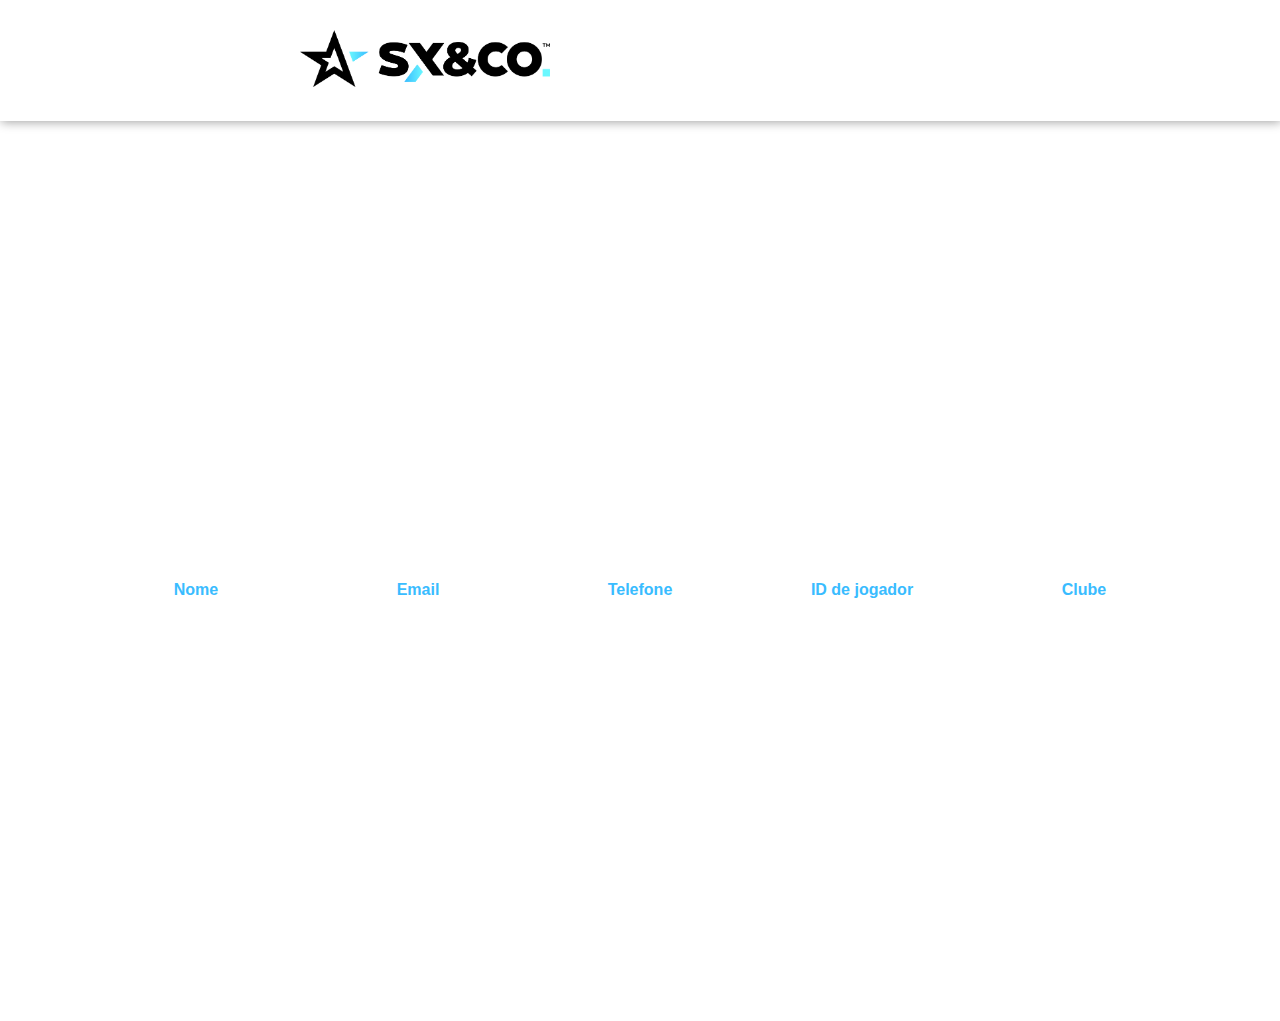
<file: cadastros.html>
<!DOCTYPE html>
<html lang="en">

<head>
    <meta charset="UTF-8">
    <meta name="viewport" content="width=device-width, initial-scale=1.0">
    <link rel="stylesheet" href="style.css" class="style">
    <title>Cadastros</title>
</head>

<body>
    <header>
        <a href="index.html"><img src="logosx.webp" alt="" class="logosx"></a>
    </header>
    <main class="tabela1">
        <h1>CADASTROS</h1>
        <div class="container">
            <div class="tabela">
                <table class="cadastrados">
                    <tr>
                        <td class="titulo">Nome</td>
                        <td class="titulo">Email</td>
                        <td class="titulo">Telefone</td>
                        <td class="titulo">ID de jogador</td>
                        <td class="titulo">Clube</td>
                    </tr>
                </table>
                <table id="usuarios">
                </table>

            </div>
        </div>
    </main>
    <script src="script.js"></script>
    <script>
        function exibirCadastros() {
            let tela = document.getElementById('usuarios');
            let strHtml = '';
            let dados = lerDados();

            for (let i = 0; i < dados.cadastros.length; i++) {
                strHtml += `
                <tr><td>${dados.cadastros[i].nome}</td>
                <td>${dados.cadastros[i].email}</td>
                <td>${dados.cadastros[i].telefone}</td>
                <td>${dados.cadastros[i].idJogador}</td>
                <td>${dados.cadastros[i].clube}</td></tr>
                `

                    ;
            }
            tela.innerHTML = strHtml;
        }

        function lerDados() {
            let strDados = localStorage.getItem('db');
            let objDados = {};

            if (strDados) {
                objDados = JSON.parse(strDados);
            }
            return objDados;
        }

        exibirCadastros();
    </script>
</body>

</html>
</file>
<file: style.css>
@import url('https://fonts.googleapis.com/css2?family=Poppins:wght@100;500&display=swap');
*{
 margin: 0;
 padding: 0;
 font-family: 'Lato',sans-serif;
 list-style: none;
}
:root{
    --cor-texto: #39bcff;
}
body{
    width: 100vw;
    height: 100vh;
    
}
.logosx{
    width: 250px;
    margin: 30px;
    margin-left: 300px;
}
header{
    box-shadow: 1px 1px 10px rgb(160, 160, 160);
}
.main-section{
    display: flex;
    gap: 100px;
    justify-content: center;
    background-image: url('https://sps.sxgrupo.com.br/hubfs/lp%20textura.png') !important;
    
}
.texto-main{
   display: flex;
   flex-direction: column;
   align-items: justify;
   justify-content: center;
   gap: 30px;
   color: white;
   width: 680px;
}
#sxpoker{
    text-align: center;
    font-size: 20px;
    font-weight: bold;
    
}
#titulo{
    margin-bottom: 50px;
    color: var(--cor-texto);
    text-transform: uppercase;
    display: flex;
    flex-wrap: wrap;
    font-size: 50px;
}
.paragrafo{
    font-size: 18px;
    font-weight: 600;
}
.form{
    display: flex;
    flex-wrap: wrap;
    width: 380px;
    background-color: rgb(255, 255, 255);
    padding: 30px;
    border-radius: 10px;
    margin: 80px;
    height: 762px;

}
.form p{
    color: var(--cor-texto);
    font-weight: bold;
    font-size: larger;
    text-align: center;
}
.input-text{
    width: 400px;
    margin-bottom: 20px;
    background-color: rgb(226, 226, 226);
    border: none;
    padding-left: 10px;
    border-radius: 7px;
    font-size: 20px;
}
.submit{
    background-color: var(--cor-texto);
    padding: 3px 155px;
    border: none;
    border-radius: 8px;
    color: white;
    width: 100%;
    font-weight: bold;
    font-size: large;
}
.submit:hover{
    background-color: #0a6491;
    cursor: pointer;
}
.rodape{
    background-color: rgb(0, 0, 0);
    height: 297px;
    
    display: flex;
    flex-direction: column;
    justify-content: space-around;
    
    
}
.social{
    padding: 50px 0px 0px 50px;
    display: flex;
    flex-wrap: wrap;
    width: 300px;
    gap: 20px;

}
.copy{
    margin-left: 50px;
    
}
.btn-subir {
    position: absolute;
    right: 50px;
    bottom: 50px;
    background-color: transparent;
    border: none;
    cursor: pointer;
    display: none;
    
}

.fixedElement {
    display: block;
    position: fixed;
}


.icon:hover{
    width: 45px;
    box-shadow: 2px 5px 5px var(--cor-texto);
    transition: 0.5s;
    border-radius: 15px;
}

tr{
    display: flex;
}

td{
    border: solid 1px rgb(255, 255, 255);
    min-width: 200px;
    max-width: 200px;
    text-align: center;
    padding: 10px;
}
.tabela1{
    display: flex;
    flex-direction: column;
    justify-content: center;
    align-items: center;
    height: 100vh;
    width: 100vw;
    background-image: url('https://sps.sxgrupo.com.br/hubfs/lp%20textura.png') !important;
    color: white;
}
.titulo{
    font-weight: bold;
    color: var(--cor-texto);
}
.info{
    display: flex;
    justify-content: center;
    align-items: center;
    height: 100vh;
    width: 100vw;
   
}
.sobre{
    font-size: 20px;
}
.cara{
    object-fit: contain;
}
.sxbtn{
    padding: 10px;
    background-color: white;
    color: var(--cor-texto);
    border-radius: 7px;
    border: solid 2px var(--cor-texto);
    font-size: 15px;
    margin-top: 20px;
    font-weight: bold;
}
.sxbtn:hover{
    background-color: var(--cor-texto);
    color: white;
    cursor: pointer;
    transition: 0.5s;
}
.sobre{
    width: 600px;
    text-align: justify;
}
.teste{
    position: absolute;
    background-color: rgb(255,0,0,0.6);
    box-shadow: 2px 2px 10px 10px  rgb(240, 144, 127);
    color: white;
    padding: 10px;
    margin-top: 20%;
    margin-left: 50px;
    border-radius: 7px;
    font-size: 20px;
    display: none;
}
</file>
